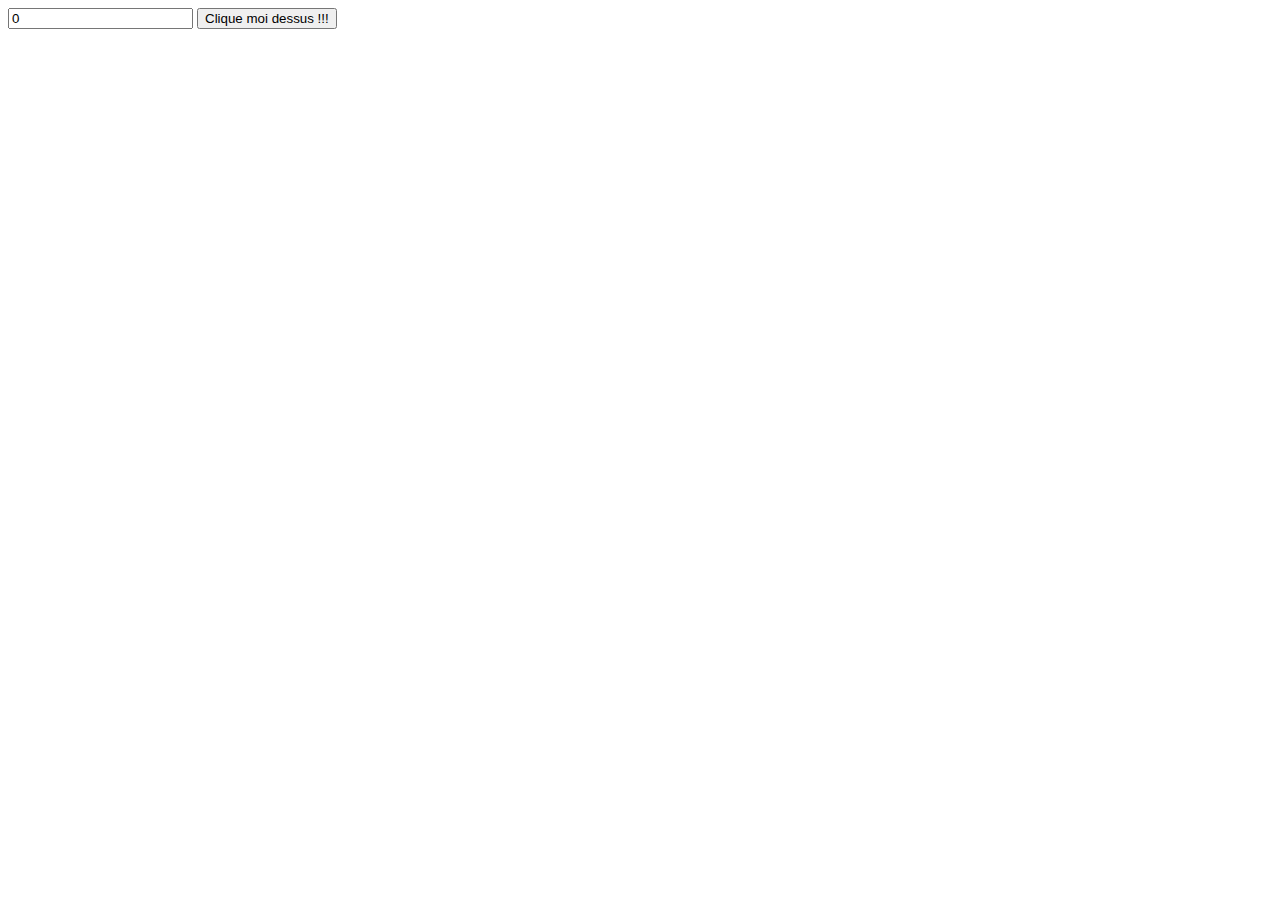
<file: exo1/index.html>
<!DOCTYPE html>
<html lang="fr" dir="ltr">
  <head>
    <meta charset="utf-8"/>
    <title>Exercice 1</title>
  </head>
  <body>
    <input type="text" name="text" id="text" value="0" />
    <button type="button" name="button" id="clickMe">Clique moi dessus !!!</button>
    <script src="assets\js\jquery-3.3.1.min.js"></script>
    <script src="script.js"></script>
  </body>
</html>
</file>
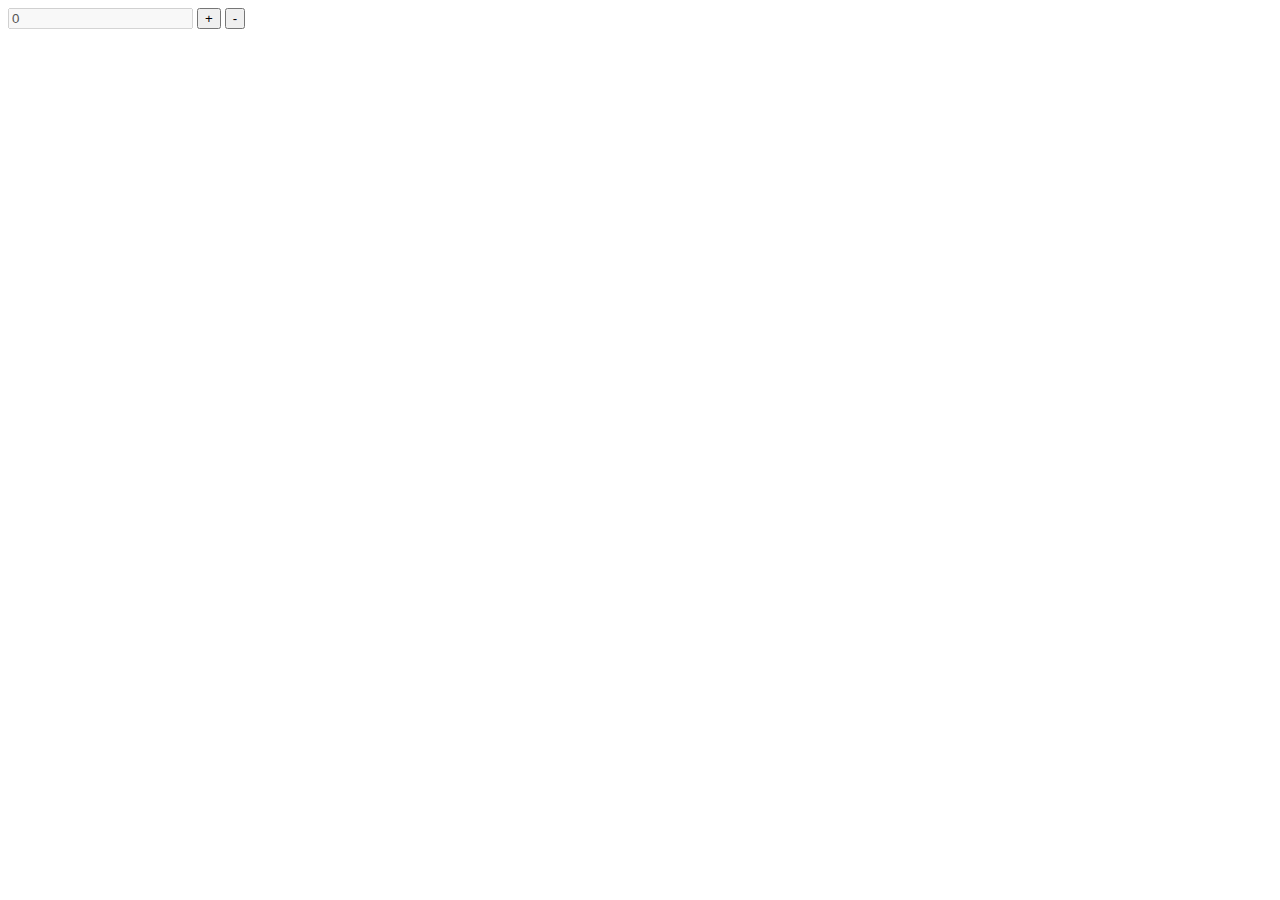
<file: exo2/index.html>
<!DOCTYPE html>
<html lang="fr" dir="ltr">
  <head>
    <meta charset="utf-8"/>
    <title>Exercice 2</title>
  </head>
  <body>
    <input type="number" id="text" value="0" disabled>
    <button type="button" name="button" id="clickMore">+</button>
    <button type="button" name="button" id="clickLess">-</button>
    <script src="assets\js\jquery-3.3.1.min.js"></script>
    <script src="script.js"></script>
  </body>
</html>
</file>
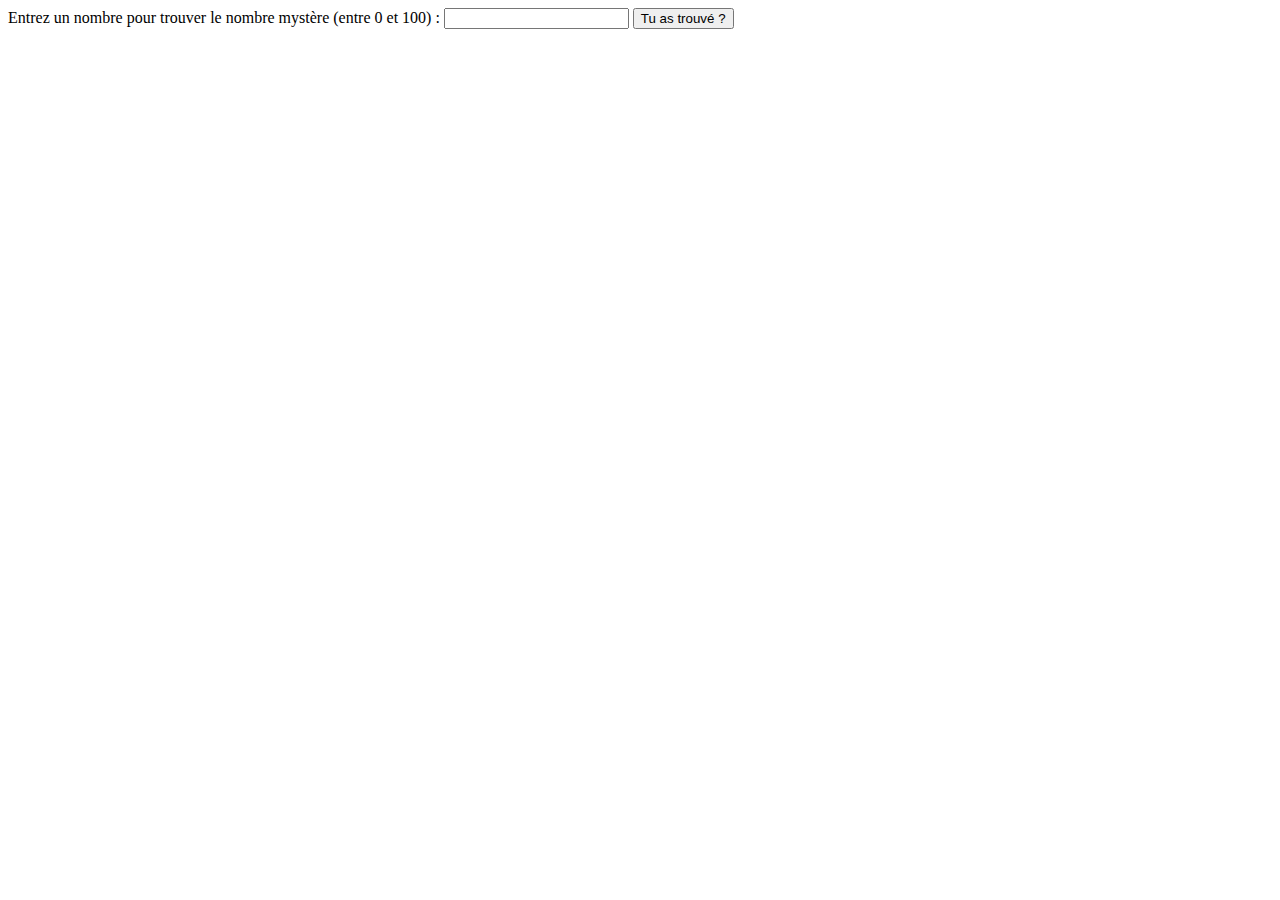
<file: exo3/index.html>
<!DOCTYPE html>
<html lang="fr" dir="ltr">
  <head>
    <meta charset="utf-8"/>
    <title>Exercice 3</title>
  </head>
  <body>
    <label for="numberMyst">Entrez un nombre pour trouver le nombre mystère (entre 0 et 100) : </label><input type="text" name="numberMyst" id="numberMyst" />
    <button type="button" name="button" id="button">Tu as trouvé ?</button>
    <p id="result"></p>
    <p id="text"></p>
    <script src="assets\js\jquery-3.3.1.min.js"></script>
    <script src="script.js"></script>
  </body>
</html>
</file>
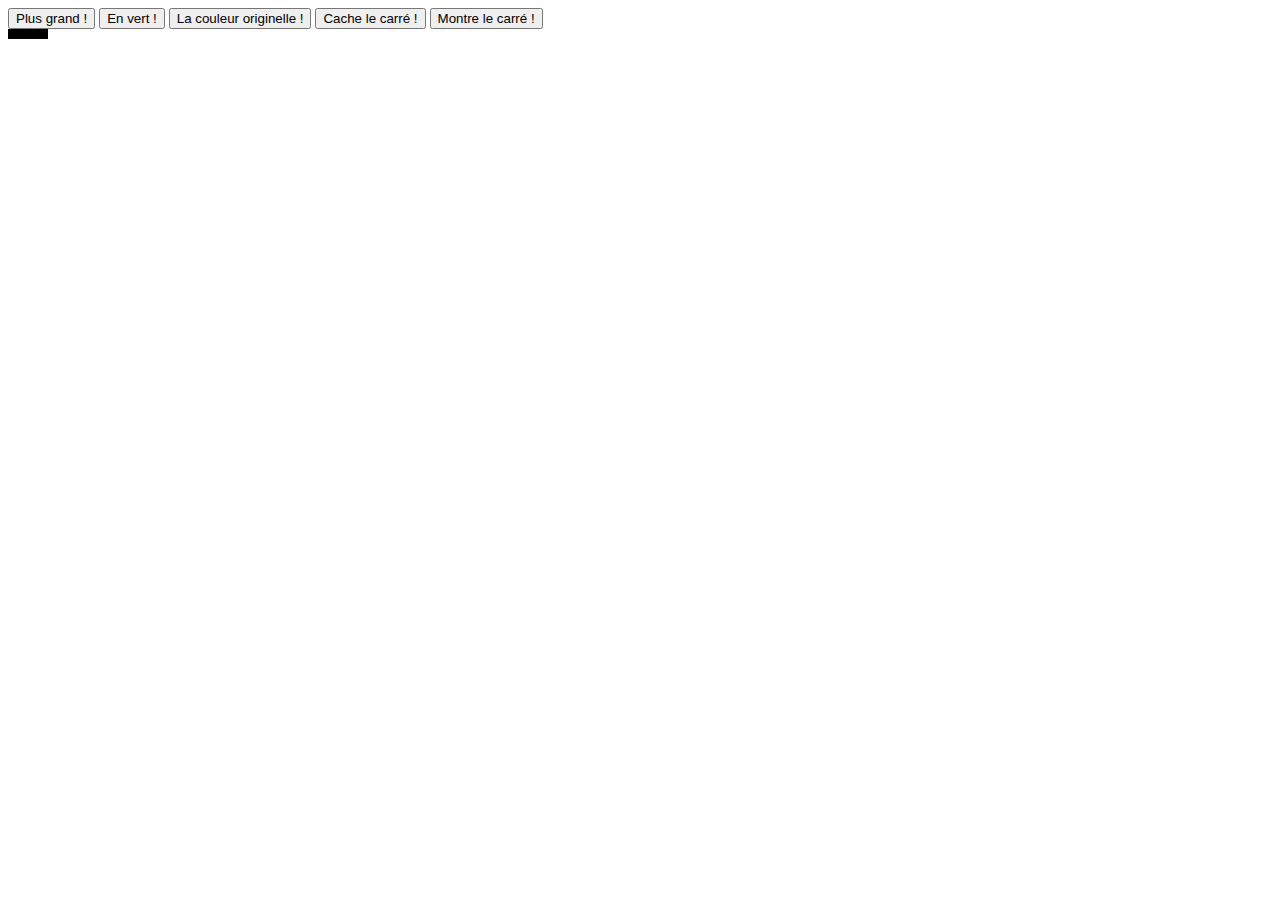
<file: exo4/index.html>
<!DOCTYPE html>
<html lang="fr" dir="ltr">
  <head>
    <meta charset="utf-8" />
    <link rel="stylesheet" href="style.css" />
    <title>Exercice 4</title>
  </head>
  <body>
    <button type="button" name="sizeButton" id="sizeButton">Plus grand !</button>
    <button type="button" name="greenButton" id="greenButton">En vert !</button>
    <button type="button" name="originColor" id="originColor">La couleur originelle !</button>
    <button type="button" name="hideButton" id="hideButton">Cache le carré !</button>
    <button type="button" name="showButton" id="showButton">Montre le carré !</button>
    <div></div>
    <script src="assets\js\jquery-3.3.1.min.js"></script>
    <script src="assets\js\script.js"></script>
  </body>
</html>
</file>
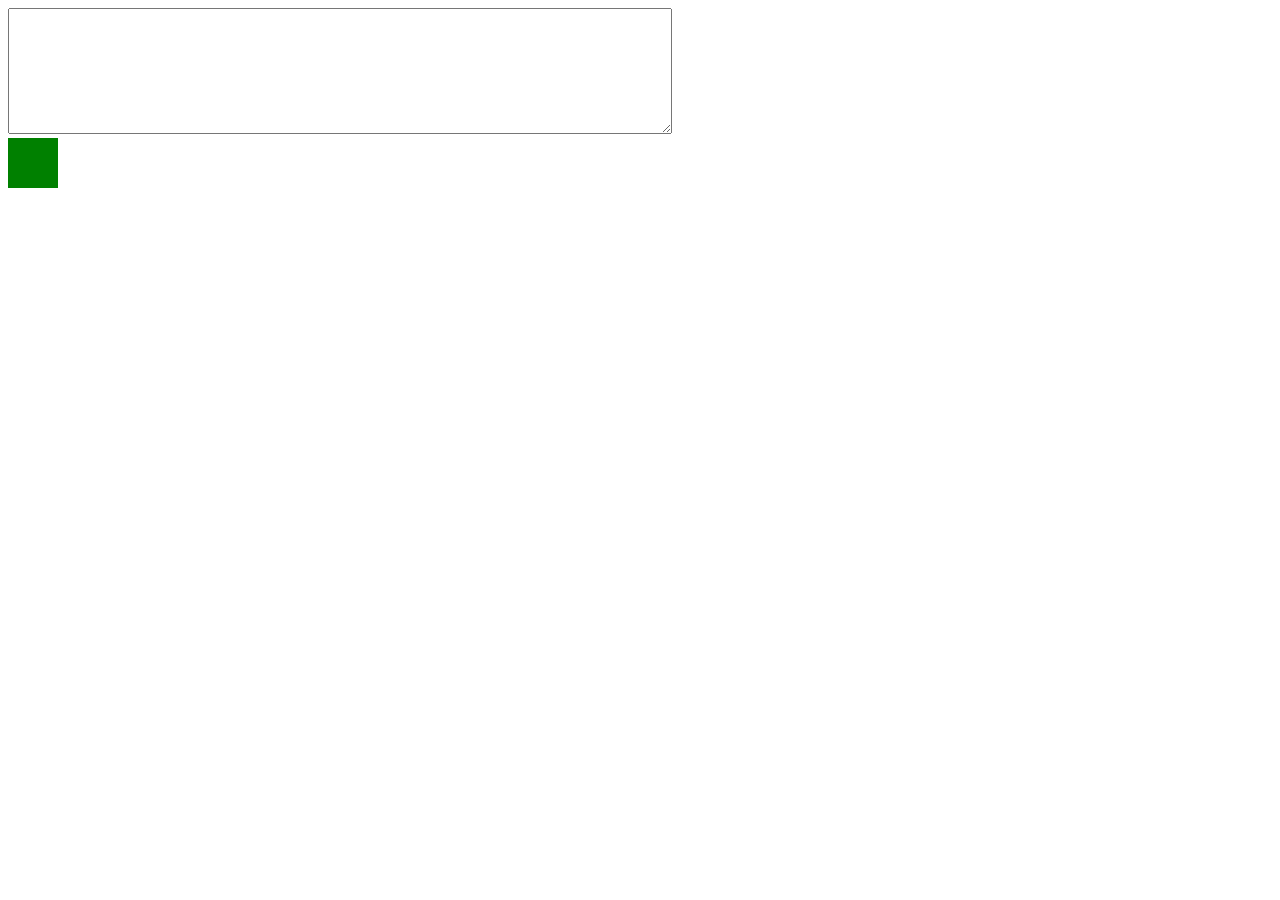
<file: exo5/index.html>
<!DOCTYPE html>
<html lang="fr" dir="ltr">
  <head>
    <meta charset="utf-8"/>
    <link rel="stylesheet" href="style.css">
    <title>Exercice 5</title>
  </head>
  <body>
    <form action="index.html" method="post">
      <textarea name="move" rows="8" cols="80" id="move"></textarea>
    </form>
    <div id="square"></div>
    <script src="assets/js/jquery-3.3.1.min.js"></script>
    <script src=script.js></script>
  </body>
</html>
</file>
<file: exo4/style.css>
div{
  background-color: black;
  height: 10px;
  width: 40px;
}
</file>
<file: exo5/style.css>
#square{
  width: 50px;
  height: 50px;
  background-color: green;
  position: absolute;
}
</file>
